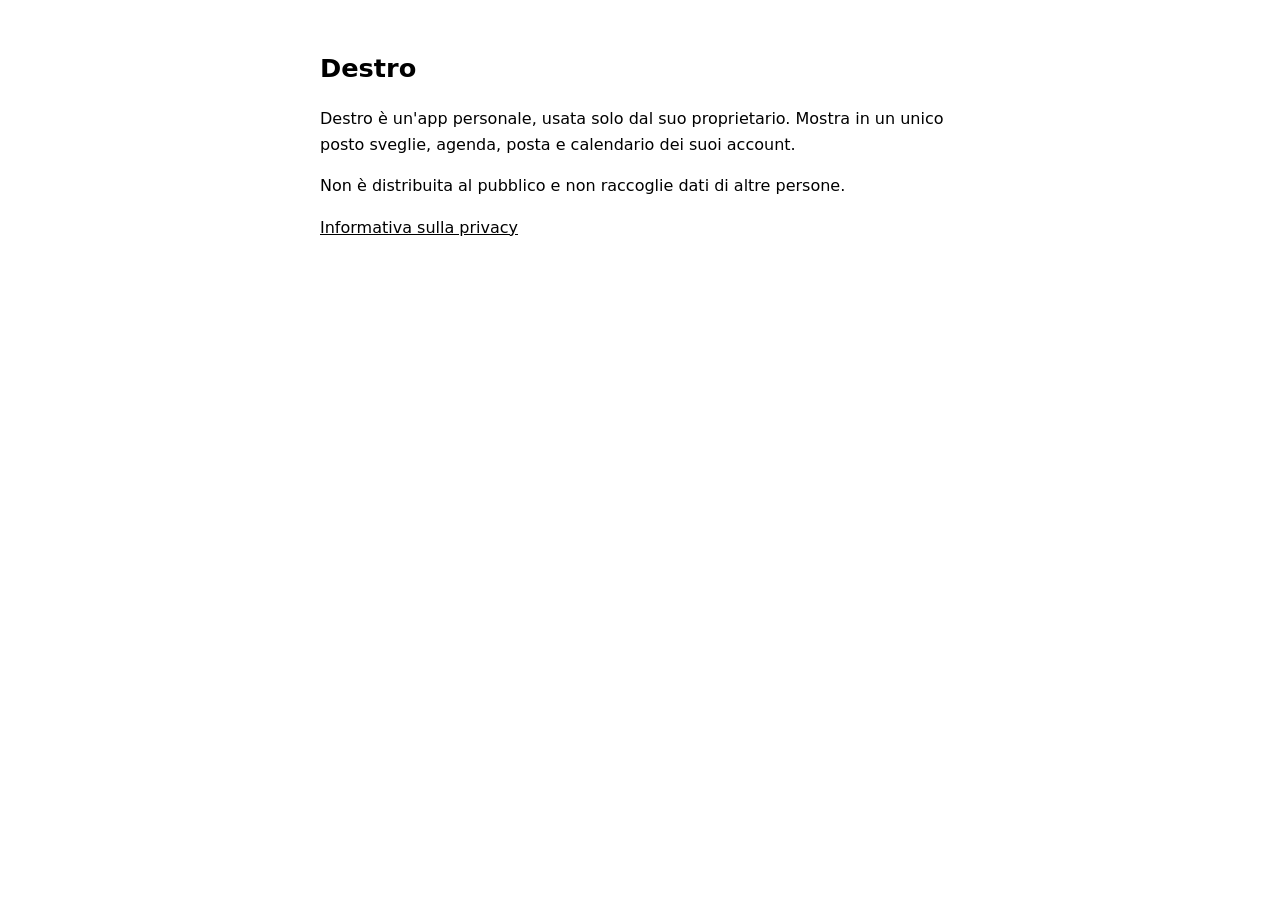
<file: index.html>
<!doctype html>
<html lang="it">
<head><meta charset="utf-8"><meta name="viewport" content="width=device-width,initial-scale=1">
<title>Destro</title><link rel="stylesheet" href="style.css"></head>
<body>
<h1>Destro</h1>
<p>Destro è un'app personale, usata solo dal suo proprietario. Mostra in un unico posto sveglie, agenda, posta e calendario dei suoi account.</p>
<p>Non è distribuita al pubblico e non raccoglie dati di altre persone.</p>
<p><a href="privacy.html">Informativa sulla privacy</a></p>
</body>
</html>
</file>
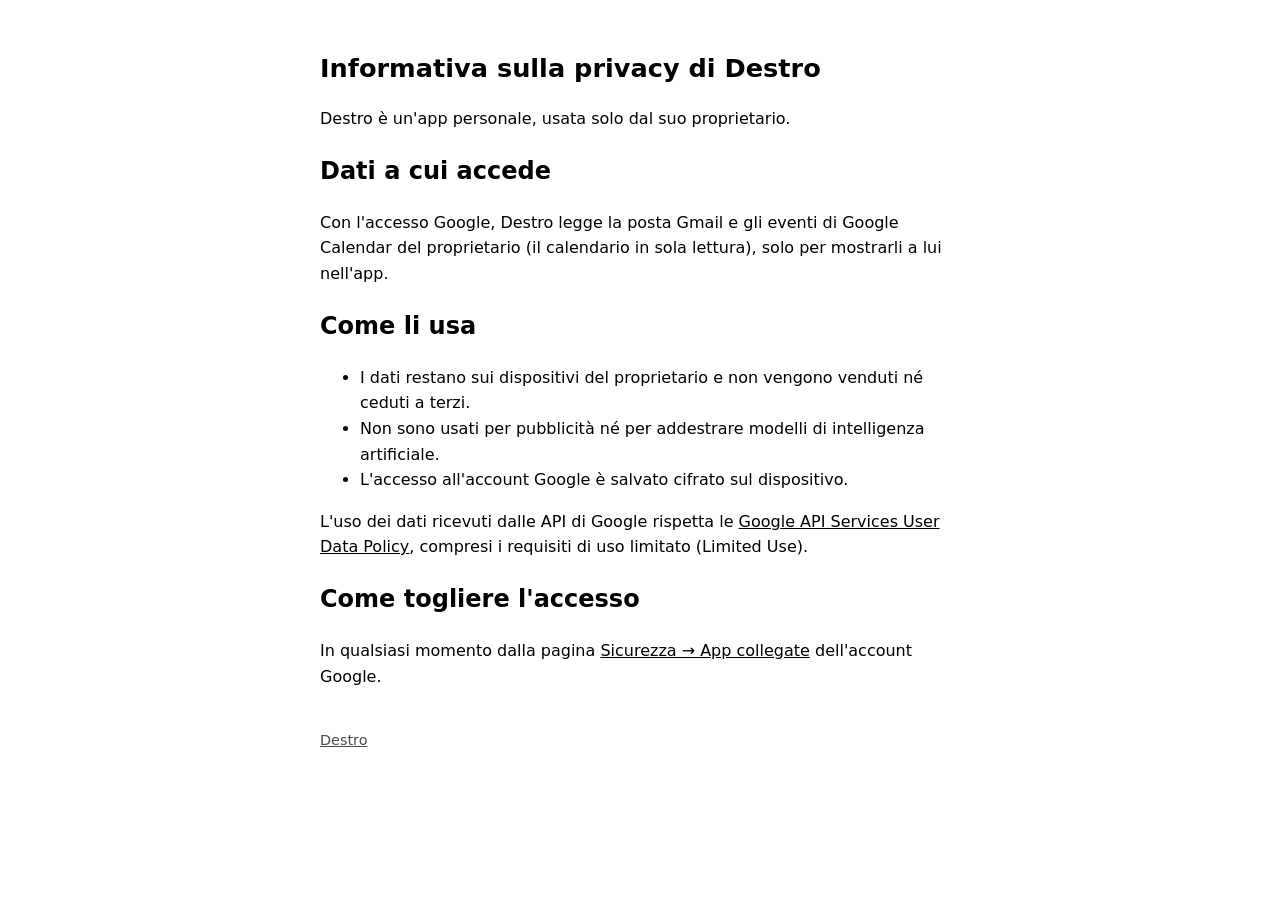
<file: privacy.html>
<!doctype html>
<html lang="it">
<head><meta charset="utf-8"><meta name="viewport" content="width=device-width,initial-scale=1">
<title>Destro – Privacy</title><link rel="stylesheet" href="style.css"></head>
<body>
<h1>Informativa sulla privacy di Destro</h1>
<p>Destro è un'app personale, usata solo dal suo proprietario.</p>
<h2>Dati a cui accede</h2>
<p>Con l'accesso Google, Destro legge la posta Gmail e gli eventi di Google Calendar del proprietario (il calendario in sola lettura), solo per mostrarli a lui nell'app.</p>
<h2>Come li usa</h2>
<ul>
<li>I dati restano sui dispositivi del proprietario e non vengono venduti né ceduti a terzi.</li>
<li>Non sono usati per pubblicità né per addestrare modelli di intelligenza artificiale.</li>
<li>L'accesso all'account Google è salvato cifrato sul dispositivo.</li>
</ul>
<p>L'uso dei dati ricevuti dalle API di Google rispetta le <a href="https://developers.google.com/terms/api-services-user-data-policy">Google API Services User Data Policy</a>, compresi i requisiti di uso limitato (Limited Use).</p>
<h2>Come togliere l'accesso</h2>
<p>In qualsiasi momento dalla pagina <a href="https://myaccount.google.com/connections">Sicurezza → App collegate</a> dell'account Google.</p>
<footer><a href="index.html">Destro</a></footer>
</body>
</html>
</file>
<file: style.css>
:root{color-scheme:light dark}
body{font-family:system-ui,-apple-system,"Segoe UI",sans-serif;max-width:640px;margin:48px auto;padding:0 16px;line-height:1.6}
h1{font-size:1.6rem}
a{color:inherit}
footer{margin-top:40px;font-size:.9rem;opacity:.7}
</file>
